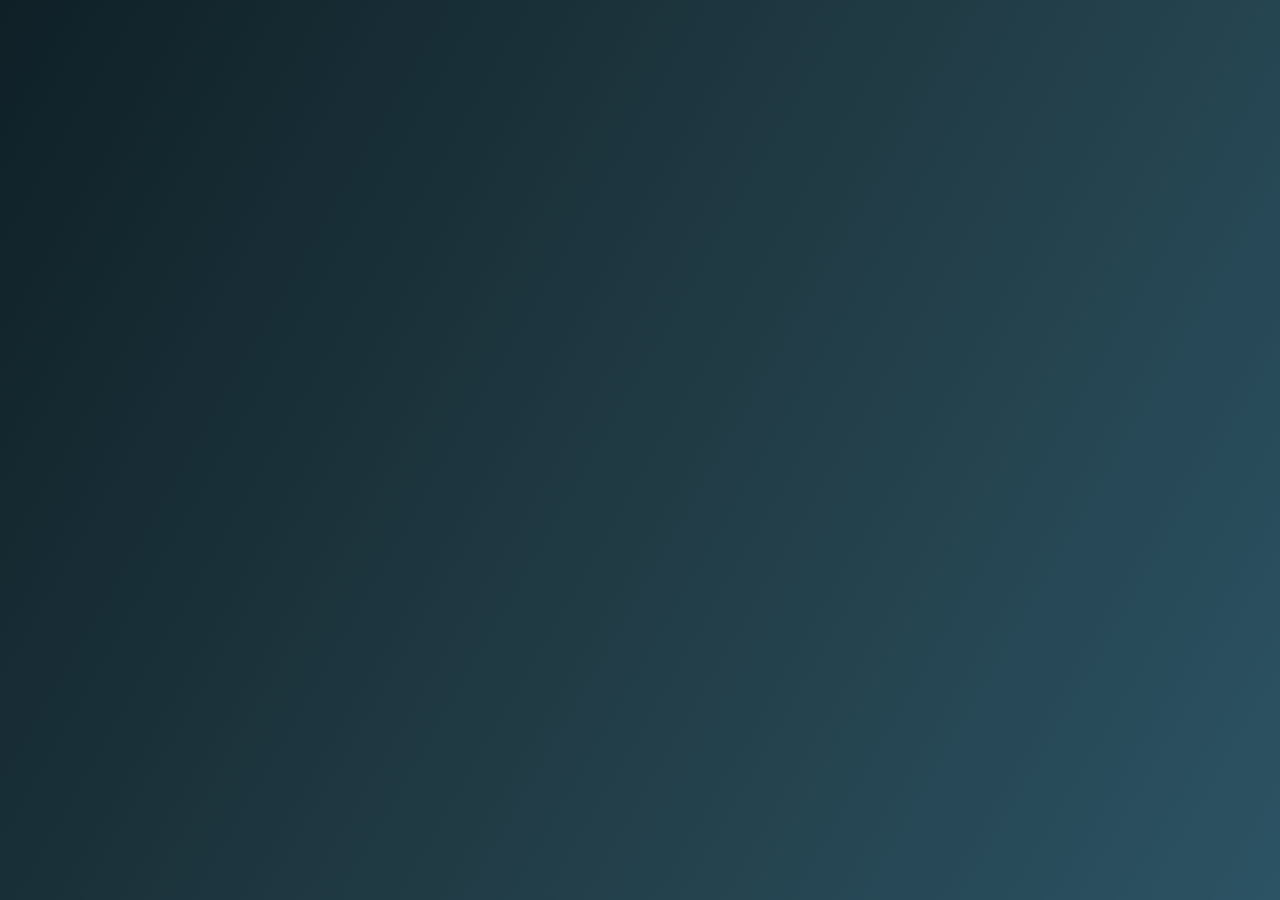
<file: My-Portfolio/about.html>
<!DOCTYPE html>
<html lang="en">
<head>
    <meta charset="UTF-8">
    <meta name="viewport" content="width=device-width, initial-scale=1.0">
    <title>My Portfolio | About Me</title>
    <link rel="stylesheet" href="style.css">
</head>
<body>
    <header>
        <nav class="navbar">
            <h1 class="logo">MyPortfolio</h1>
            <ul>
                <li><a href="index.html">Home</a></li>
                <li><a href="about.html" class="active">About Me</a></li>
                <li><a href="gallery.html">Gallery</a></li>
            </ul>
        </nav>
    </header>

    <section class="about fade-in">
        <h2>My Achievements</h2>
        <ul class="achievement-list">
            <li>🏆 Awarded Best Student Researcher 2024</li>
            <li>💻 Built and launched a web app for community engagement</li>
            <li>🎓 Graduated with Honors in Computer Science</li>
            <li>🚀 Volunteer mentor for coding bootcamps</li>
        </ul>
    </section>
 <div class="page-navigation">
        <a href="index.html" class="prev-btn">⟵ Previous</a>
        <a href="index.html" class="home-btn">🏠 Home</a>
        <a href="gallery.html" class="next-btn">Next ⟶</a>
    </div>

    <footer>
        <p>© 2025 Aron Kent P. Gavino | All Rights Reserved</p>
    </footer>
    <script>
  // When a link is clicked, fade out before navigating
  document.querySelectorAll('a').forEach(link => {
    link.addEventListener('click', e => {
      if (link.getAttribute('href').startsWith('#') || link.getAttribute('target') === '_blank') return;
      e.preventDefault();
      document.documentElement.classList.add('is-transitioning');
      setTimeout(() => {
        window.location = link.href;
      }, 800); // match the fade-out duration
    });
  });
</script>

</body>
</html>
</file>
<file: My-Portfolio/style.css>
/* Global reset */
* {
    margin: 0;
    padding: 0;
    box-sizing: border-box;
    font-family: "Poppins", sans-serif;
}

/* Body styling */
body {
    background: linear-gradient(120deg, #0f2027, #203a43, #2c5364);
    color: #fff;
    min-height: 100vh;
    display: flex;
    flex-direction: column;
}

/* Navbar */
.navbar {
    display: flex;
    justify-content: space-between;
    align-items: center;
    padding: 1.5em 5%;
    background: rgba(0, 0, 0, 0.5);
    backdrop-filter: blur(10px);
    position: sticky;
    top: 0;
    z-index: 1000;
}

.logo {
    font-size: 1.8em;
    font-weight: bold;
    color: #00e0ff;
    letter-spacing: 1px;
}

.navbar ul {
    display: flex;
    list-style: none;
}

.navbar ul li {
    margin-left: 20px;
}

.navbar a {
    text-decoration: none;
    color: #ddd;
    transition: color 0.3s ease, transform 0.3s ease;
}

.navbar a:hover, .navbar a.active {
    color: #00e0ff;
    transform: scale(1.1);
}

/* Hero section */
.hero {
    display: flex;
    justify-content: center;
    align-items: center;
    flex: 1;
    text-align: center;
    padding: 3em 1em;
}

.hero-content {
    display: flex;
    flex-direction: column;
    align-items: center;
    animation: float 3s ease-in-out infinite;
}

.profile-pic {
    width: 180px;
    height: 180px;
    border-radius: 50%;
    border: 4px solid #00e0ff;
    margin-bottom: 1.5em;
    object-fit: cover;
    transition: transform 0.5s ease;
}

.profile-pic:hover {
    transform: scale(1.1);
}

.hero h2 {
    font-size: 2em;
    margin-bottom: 0.5em;
}

.hero span {
    color: #00e0ff;
}

.hero p {
    max-width: 600px;
    line-height: 1.7em;
    opacity: 0.9;
}

/* About section */
.about {
    padding: 4em 10%;
    text-align: center;
    animation: fade-in 1s ease;
}

.achievement-list {
    margin-top: 1.5em;
    list-style: none;
}

.achievement-list li {
    margin: 1em 0;
    background: rgba(255,255,255,0.1);
    padding: 1em;
    border-radius: 8px;
    transition: transform 0.3s ease;
}

.achievement-list li:hover {
    transform: translateY(-5px);
    background: rgba(0, 224, 255, 0.2);
}

/* Gallery */
.gallery {
    padding: 4em 5%;
    text-align: center;
}

.gallery-grid {
    display: grid;
    grid-template-columns: repeat(auto-fit, minmax(220px, 1fr));
    gap: 20px;
    margin-top: 2em;
}

.gallery-grid img {
    width: 100%;
    border-radius: 10px;
    transition: transform 0.5s ease, box-shadow 0.5s ease;
}

.gallery-grid img:hover {
    transform: scale(1.05);
    box-shadow: 0 8px 25px rgba(0, 224, 255, 0.4);
}

/* Footer */
footer {
    text-align: center;
    padding: 1em 0;
    background: rgba(0,0,0,0.5);
    font-size: 0.9em;
    letter-spacing: 1px;
}

/* Animations */
@keyframes float {
    0%, 100% { transform: translateY(0); }
    50% { transform: translateY(-10px); }
}

.fade-in {
    animation: fade-in 1s ease;
}

@keyframes fade-in {
    from { opacity: 0; transform: translateY(20px); }
    to { opacity: 1; transform: translateY(0); }
}

/* Responsive */
@media (max-width: 768px) {
    .hero-content {
        padding: 2em;
    }
    .achievement-list li {
        font-size: 0.95em;
    }
}
/* Page Navigation Buttons */
.page-navigation {
    display: flex;
    justify-content: center;
    gap: 20px;
    margin: 2em 0;
}

.page-navigation a {
    text-decoration: none;
    color: #fff;
    background: linear-gradient(90deg, #00e0ff, #007bff);
    padding: 0.7em 1.5em;
    border-radius: 25px;
    font-weight: bold;
    transition: background 0.3s ease, transform 0.3s ease;
}

.page-navigation a:hover {
    background: linear-gradient(90deg, #007bff, #00e0ff);
    transform: translateY(-3px);
}

/* Specific button colors (optional for clarity) */
.prev-btn {
    background: linear-gradient(90deg, #ff5f6d, #ffc371);
}

.next-btn {
    background: linear-gradient(90deg, #24c6dc, #514a9d);
}

.home-btn {
    background: linear-gradient(90deg, #00e0ff, #00ff85);
}
/* Smooth Page Transition Animation */
body {
    opacity: 0;
    animation: fadeIn 1s ease forwards;
}

@keyframes fadeIn {
    from { opacity: 0; transform: translateY(10px); }
    to { opacity: 1; transform: translateY(0); }
}

/* When clicking links, fade out the page before leaving */
html.is-transitioning body {
    opacity: 0;
    transition: opacity 0.4s ease;
}
/* === Biography Section with Glass Card + Particles === */

.bio-section {
  display: flex;
  justify-content: center;
  align-items: center;
  min-height: 100vh;
  padding: 3em 10%;
  background: linear-gradient(120deg, #0f2027, #203a43, #2c5364);
  background-attachment: fixed;
  position: relative;
  overflow: hidden;
}

.bio-card {
  position: relative; /* stay above particles */
  z-index: 1;
  max-width: 900px;
  background: rgba(255, 255, 255, 0.1);
  backdrop-filter: blur(15px);
  -webkit-backdrop-filter: blur(15px);
  border-radius: 20px;
  padding: 2.5em;
  box-shadow: 0 8px 32px rgba(0, 0, 0, 0.4);
  color: #fff;
  animation: fadeUp 1s ease;
  border: 1px solid rgba(255, 255, 255, 0.15);
  overflow-y: auto;
  max-height: 80vh;
}

.bio-card::-webkit-scrollbar {
  width: 8px;
}
.bio-card::-webkit-scrollbar-thumb {
  background: rgba(0, 224, 255, 0.5);
  border-radius: 10px;
}

.bio-card h2 {
  font-size: 2em;
  text-align: center;
  margin-bottom: 0.8em;
  color: #00e0ff;
}

.bio-card h2 span {
  color: #00ffcc;
}

.bio-card p {
  line-height: 1.8em;
  margin-bottom: 1.2em;
  text-align: justify;
  opacity: 0.95;
}

.bio-pic {
  width: 160px;
  height: 160px;
  object-fit: cover;
  border-radius: 50%;
  border: 4px solid #00e0ff;
  display: block;
  margin: 0 auto 1.5em auto;
  transition: transform 0.5s ease, box-shadow 0.5s ease;
}

.bio-pic:hover {
  transform: scale(1.1);
  box-shadow: 0 0 25px rgba(0, 224, 255, 0.6);
}

/* Entry animation */
@keyframes fadeUp {
  from {
    opacity: 0;
    transform: translateY(30px);
  }
  to {
    opacity: 1;
    transform: translateY(0);
  }
}

/* Particle Background */
.particle-background {
  position: absolute;
  top: 0;
  left: 0;
  width: 100%;
  height: 100%;
  overflow: hidden;
  z-index: 0; /* behind the bio card */
}

.particle-background span {
  position: absolute;
  display: block;
  width: 10px;
  height: 10px;
  background: rgba(0, 224, 255, 0.6);
  border-radius: 50%;
  animation: float 15s linear infinite;
  opacity: 0.7;
}

/* Random positions and delays for each particle */
.particle-background span:nth-child(1) { left: 10%; animation-delay: 0s; width:12px; height:12px;}
.particle-background span:nth-child(2) { left: 20%; animation-delay: 3s; width:8px; height:8px;}
.particle-background span:nth-child(3) { left: 30%; animation-delay: 5s; width:10px; height:10px;}
.particle-background span:nth-child(4) { left: 40%; animation-delay: 2s; width:15px; height:15px;}
.particle-background span:nth-child(5) { left: 50%; animation-delay: 7s; width:9px; height:9px;}
.particle-background span:nth-child(6) { left: 60%; animation-delay: 1s; width:11px; height:11px;}
.particle-background span:nth-child(7) { left: 70%; animation-delay: 4s; width:10px; height:10px;}
.particle-background span:nth-child(8) { left: 80%; animation-delay: 6s; width:8px; height:8px;}
.particle-background span:nth-child(9) { left: 90%; animation-delay: 8s; width:12px; height:12px;}
.particle-background span:nth-child(10){ left: 15%; animation-delay: 10s; width:9px; height:9px;}

/* Floating Animation */
@keyframes float {
  0% {
    transform: translateY(100vh) scale(1);
    opacity: 0.6;
  }
  50% {
    opacity: 1;
  }
  100% {
    transform: translateY(-10vh) scale(1.2);
    opacity: 0;
  }
}

/* Responsive Design */
@media (max-width: 768px) {
  .bio-card {
    padding: 1.5em;
    max-height: none;
  }
  .bio-card h2 {
    font-size: 1.5em;
  }
}
</file>
